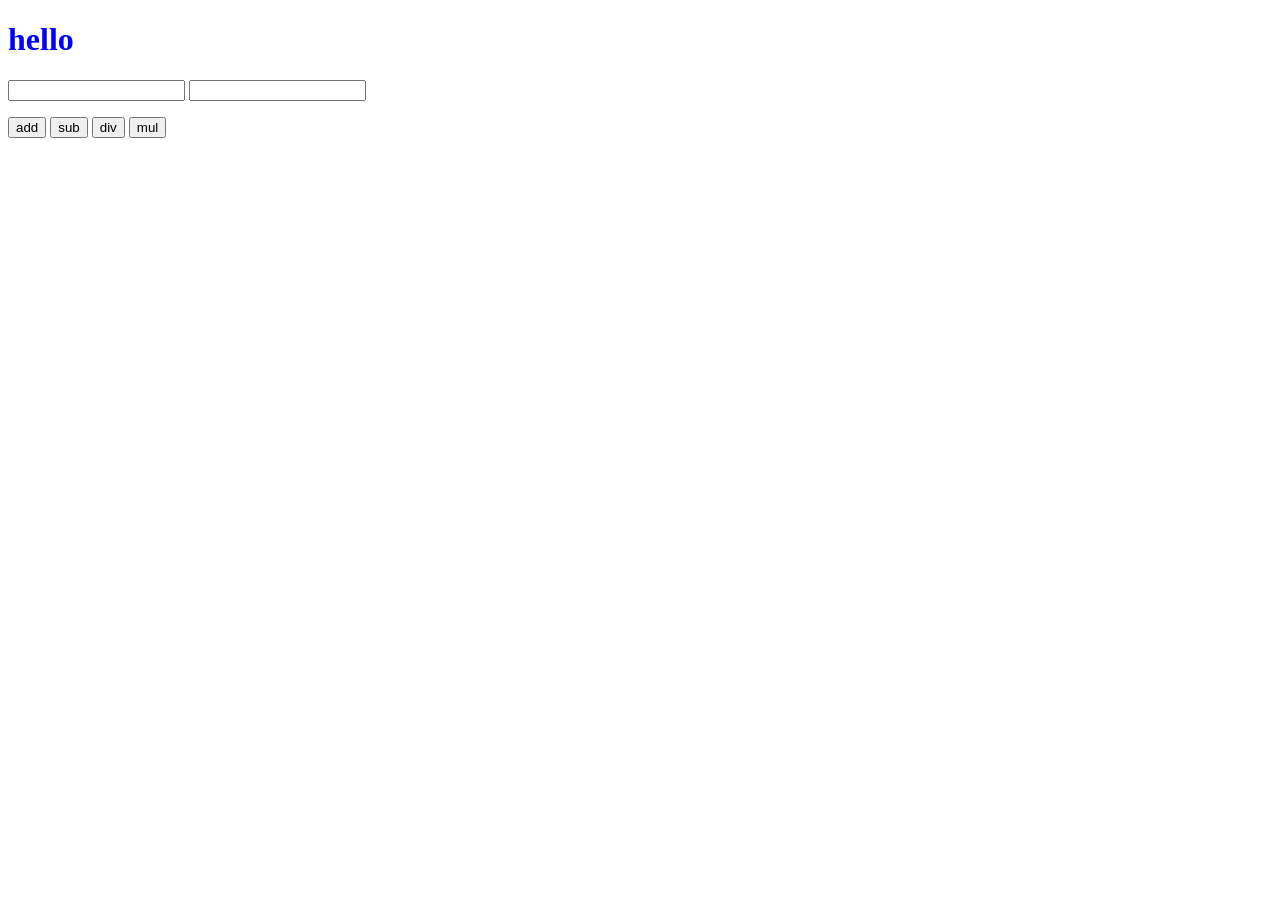
<file: index.html>
<!DOCTYPE html>
<html lang="en">
<head>
    <meta charset="UTF-8">
    <meta name="viewport" content="width=device-width, initial-scale=1.0">
    <title>Document</title>
    <link rel="stylesheet" href="style.css">
</head>
<body>
     <h1>hello</h1>

     <input type="text" id="value1">
     <input type="text" id="value2">

     <p id="display"></p>
     <button onclick="add()">add</button>
     <button onclick="sub()">sub</button>
     <button onclick="div()">div</button>
     <button onclick="mul()">mul</button>
     
    <script src="./script.js"></script>
</body>
</html>
</file>
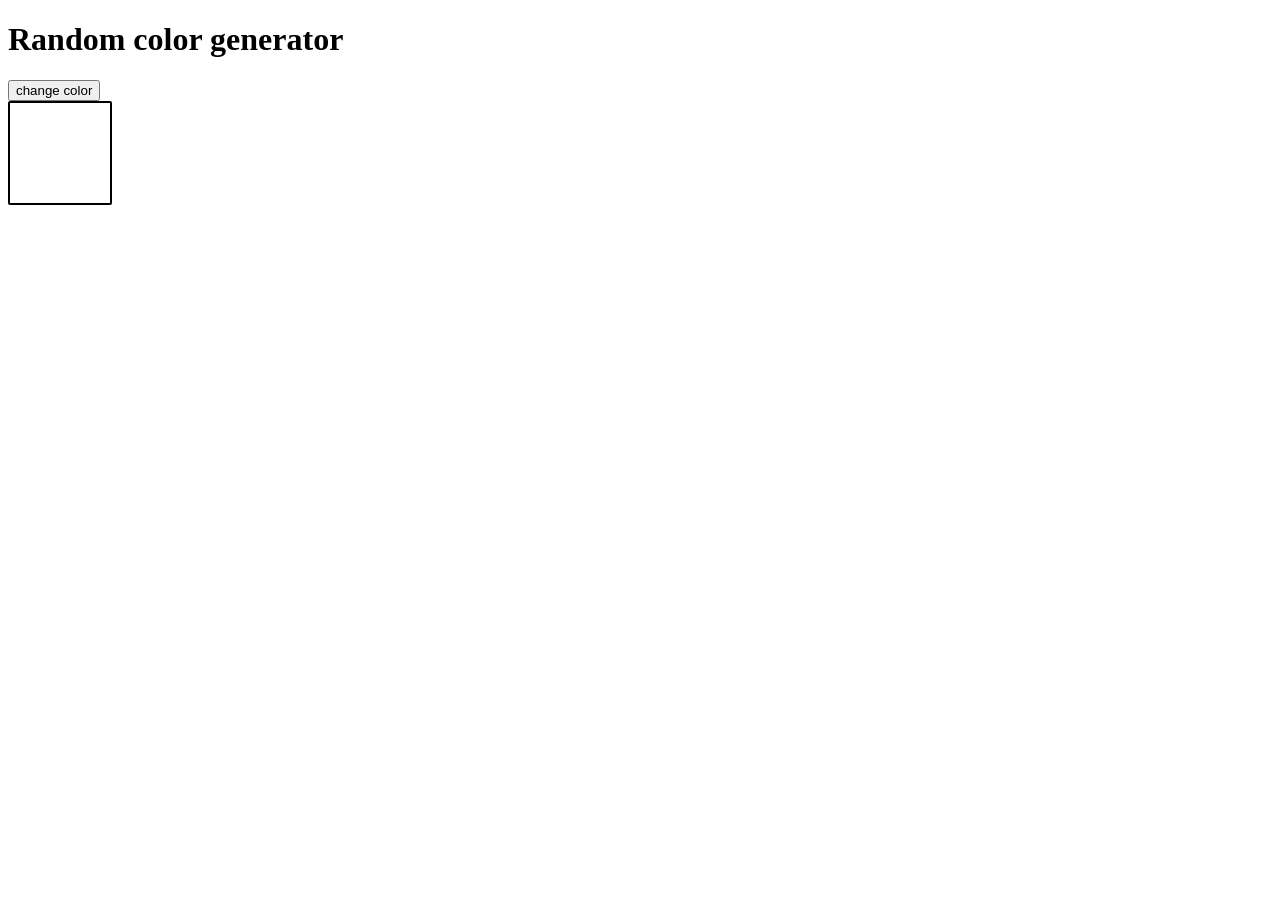
<file: day6/index.html>
<!DOCTYPE html>
<html lang="en">
<head>
    <meta charset="UTF-8">
    <meta name="viewport" content="width=device-width, initial-scale=1.0">
    <title>Document</title>
    <link rel="stylesheet" href="style.css">
</head>
<body>
    <h1>Random color generator</h1>
    <button onclick="changeColor()">change color</button>
    
    <div id="display"></div>

    <script src="./script.js"></script>
</body>
</html>
</file>
<file: style.css>
h1{
    color: blue;
}
</file>
<file: day6/style.css>
#display{
    border:2px solid black;
    border-radius: 2px;
    width: 100px;
    height: 100px;
}
</file>
